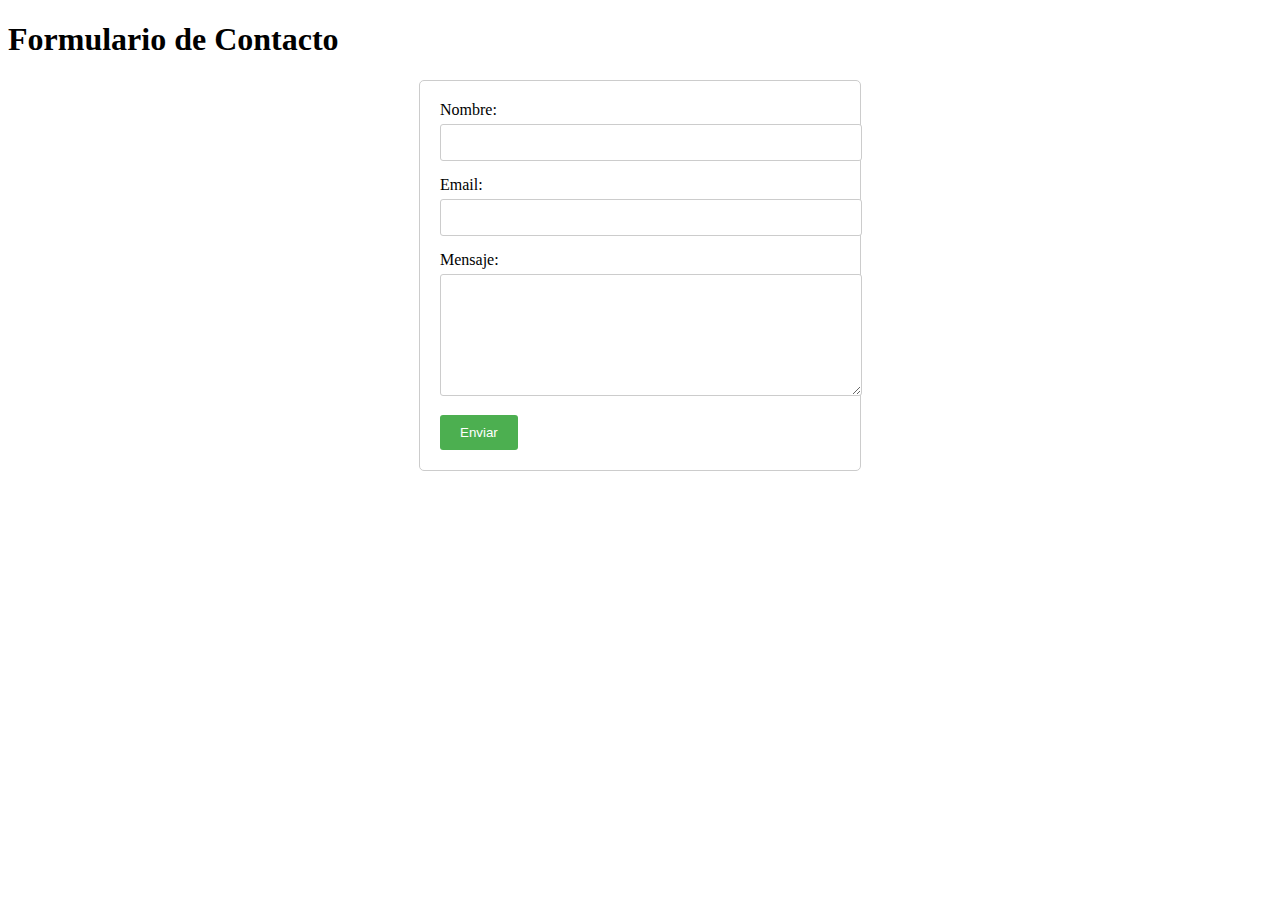
<file: formulario-contacto.html>
<!DOCTYPE html>
<html>
<head>
    <title>Formulario de Contacto</title>
    <link rel="stylesheet" href="stylesformulario.css">
</head>
<body>
    <h1>Formulario de Contacto</h1>
    <form action="procesar-formulario.php" method="post">
    <label for="nombre">Nombre:</label>
    <input type="text" id="nombre" name="nombre" required>
    
    <label for="email">Email:</label>
    <input type="email" id="email" required>

    <label for="mensaje">Mensaje:</label>
    <textarea id="mensaje" name="mensaje" required></textarea>

    <button type="submit">Enviar</button>
</form>
</body>

</html>
</file>
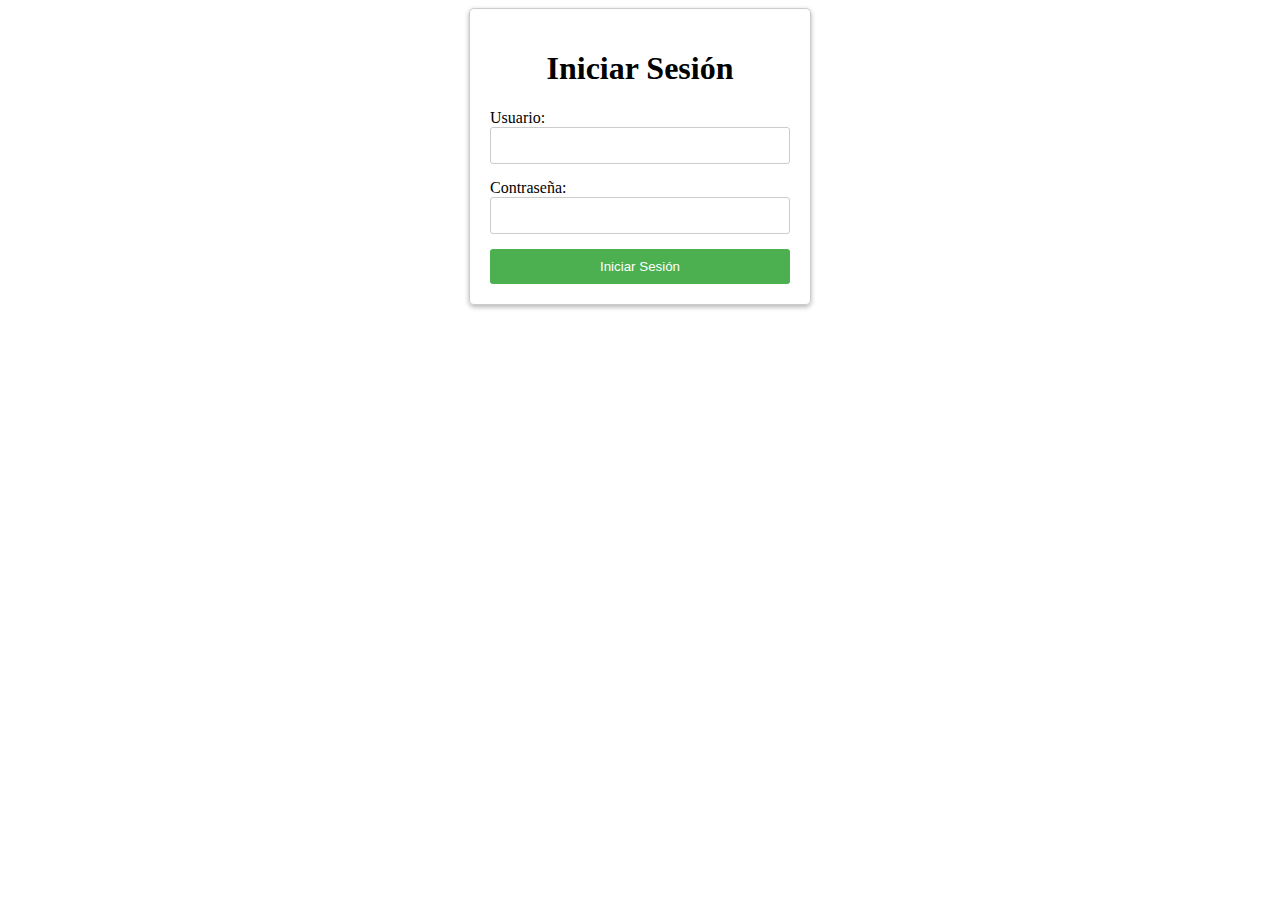
<file: login.html>
<!DOCTYPE html>
<html>
    <head>
        <title>Iniciar Sesión</title>
        <link rel="stylesheet" href="styleslogin.css">
    </head>

    <body>
        <div class="login-container">
            <h1>Iniciar Sesión</h1>
            <form>
                <label for="username">Usuario:</label>

                <input type="text" id="username" required>

                <label for="password">Contraseña:</label>
                <input type="password" id="password" name="password" required>
                <button type="submit">Iniciar Sesión</button>
            </form>
        </div>

        <script src="script.js"></script>
    </body>
</html>
</file>
<file: stylesformulario.css>
form {
    max-width: 400px;
    margin: 0 auto;
    padding: 20px;
    border: 1px solid #ccc;
    border-radius: 5px;
  }
  
  label {
    display: block;
    margin-bottom: 5px;
  }
  
  input[type="text"],
  input[type="email"],
  textarea {
    width: 100%;
    padding: 10px;
    margin-bottom: 15px;
    border: 1px solid #ccc;
    border-radius: 3px;
  }
  
  textarea {
    height: 100px;
  }
  
  button[type="submit"] {
    background-color: #4CAF50;
    color: white;
    padding: 10px 20px;
    border: none;
    border-radius: 3px;
    cursor: pointer;
  }
  
  button[type="submit"]:hover {
    background-color: #45a049;
  }
  
  #grad {
    background-image: linear-gradient(red, yellow);
  }
</file>
<file: styleslogin.css>
.login-container {
    width: 300px;
    margin: 0 auto;
    padding: 20px;
    border: 1px solid #ccc;
    border-radius: 5px;
    box-shadow: 0 2px 5px rgba(0, 0, 0, 0.3);
}

.login-container h1 {
    text-align: center;
}

.login-container form {
    display: flex;
    flex-direction: column;
}

.login-container
input {
    padding: 10px;
    margin-bottom: 15px;
    border: 1px solid #ccc;
    border-radius: 3px;
}

.login-container button {
    background-color: #4CAF50;
    color: white;
    padding: 10px 20px;
    border: none;
    border-radius: 3px;
    cursor: pointer;
}
</file>
